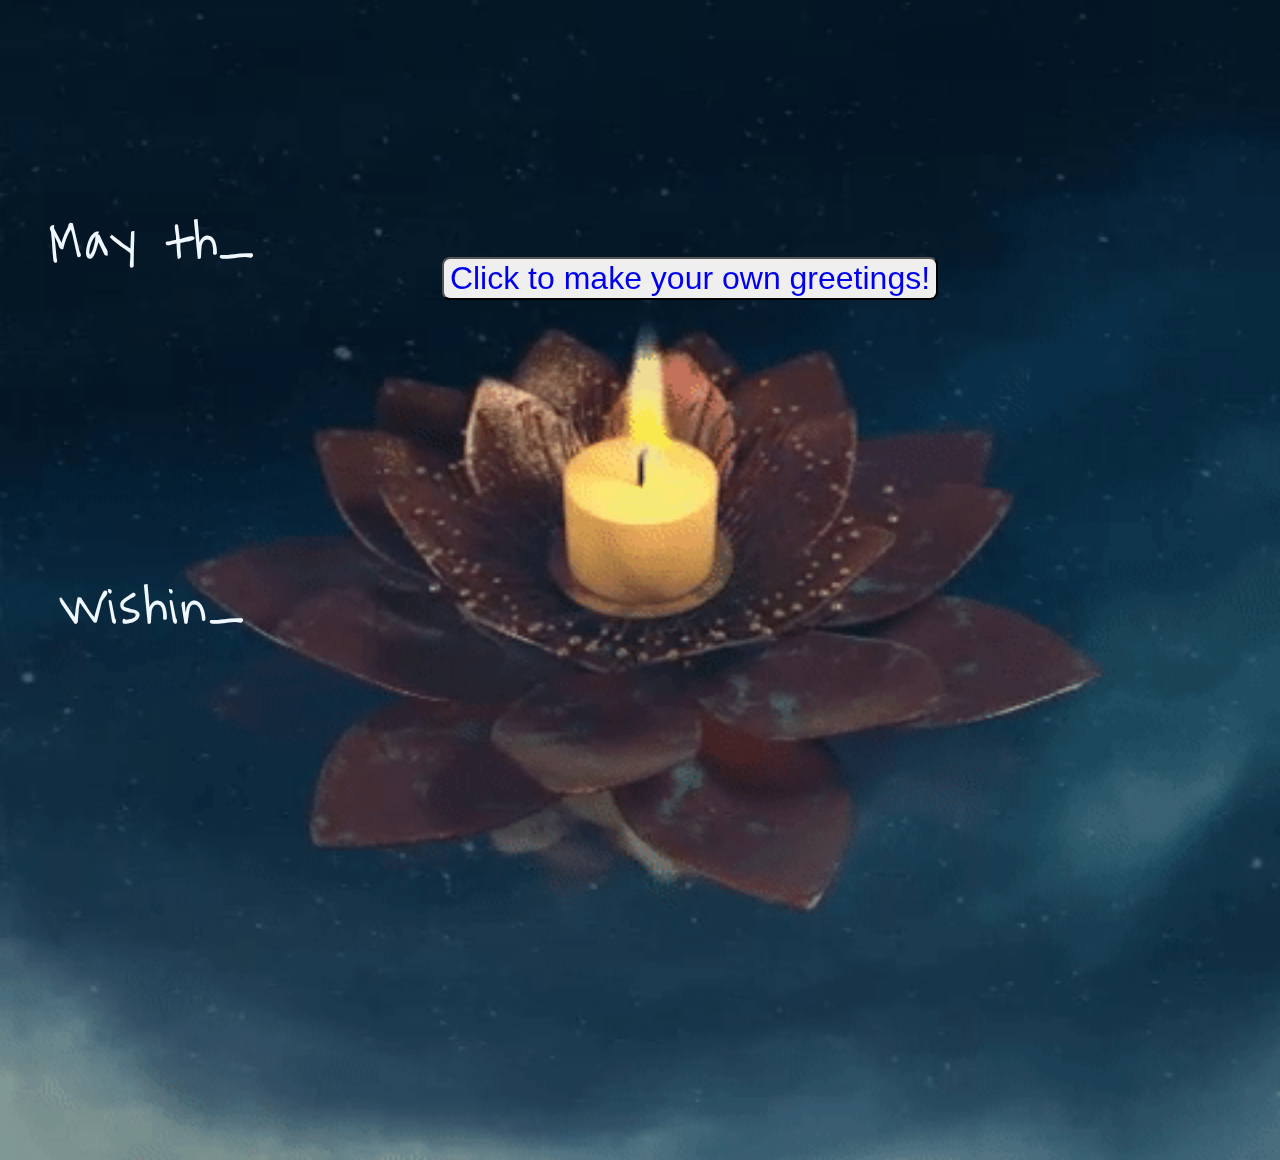
<file: indexold.html>
<HTML>
<HEAD>
    <!-- Global Site Tag (gtag.js) - Google Analytics -->
<script async src="https://www.googletagmanager.com/gtag/js?id=UA-107492937-1"></script>
<script>
  window.dataLayer = window.dataLayer || [];
  function gtag(){dataLayer.push(arguments)};
  gtag('js', new Date());

  gtag('config', 'UA-107492937-1');
</script>

<script async src="//pagead2.googlesyndication.com/pagead/js/adsbygoogle.js"></script>
<script>
  (adsbygoogle = window.adsbygoogle || []).push({
    google_ad_client: "ca-pub-3940007982960442",
    enable_page_level_ads: true
  });
</script>
    <link href="https://fonts.googleapis.com/css?family=Waiting+for+the+Sunrise" rel="stylesheet" type="text/css"/>
    <style>
body {
    background-image: url("src/images/diwali_advance4.gif");
    background-repeat:no-repeat;
    background-size: 100% 100%;
    
    font-family: 'Waiting for the Sunrise', cursive; 
  font-size:50px;
  margin: 10px 50px; 
  letter-spacing: 4px; 
  font-weight: bold;
    color: aliceblue;
}
        
</style>
    

    </HEAD>
<TITLE>
Diwali Greetings
</TITLE>
        
<BODY>
    
    <iframe style="width:120px;height:240px;" marginwidth="0" marginheight="0" scrolling="no" frameborder="0" src="//ws-in.amazon-adsystem.com/widgets/q?ServiceVersion=20070822&OneJS=1&Operation=GetAdHtml&MarketPlace=IN&source=ac&ref=tf_til&ad_type=product_link&tracking_id=hardipraj-21&marketplace=amazon&region=IN&placement=B075P7BLV5&asins=B075P7BLV5&linkId=0f8ae85d553cb5db94a121ebf4a3a32c&show_border=false&link_opens_in_new_window=false&price_color=333333&title_color=0066C0&bg_color=FFFFFF">
    </iframe>
    <div align="center">
<script type="text/javascript">
    google_ad_client = "ca-pub-3940007982960442";
    google_ad_slot = "8051419764";
    google_ad_width = 320;
    google_ad_height = 100;
</script>
<!-- adunit2 -->
<script type="text/javascript"
src="//pagead2.googlesyndication.com/pagead/show_ads.js">
</script>
        </div>
    
    
<div align="center">
<script async src="//pagead2.googlesyndication.com/pagead/js/adsbygoogle.js"></script>
<!-- adunit1 -->
<ins class="adsbygoogle"
     style="display:block"
     data-ad-client="ca-pub-3940007982960442"
     data-ad-slot="1026846416"
     data-ad-format="auto"></ins>
<script>
(adsbygoogle = window.adsbygoogle || []).push({});
</script>
        </div>
    
  <div id="typedtext" style="top: 0; margin-top: 200px; position: absolute; align-content: center"></div>
    <script>
    // set up text to print, each item in array is new line
var aText = new Array(
    "May the glow from the diyas light up your heart with happiness and joy."
);
var iSpeed = 100; // time delay of print out
var iIndex = 0; // start printing array at this posision
var iArrLength = aText[0].length; // the length of the text array
var iScrollAt = 20; // start scrolling up at this many lines
 
var iTextPos = 0; // initialise text position
var sContents = ''; // initialise contents variable
var iRow; // initialise current row
 
function typewriter()
{
 sContents =  ' ';
 iRow = Math.max(0, iIndex-iScrollAt);
 var destination = document.getElementById("typedtext");
 
 while ( iRow < iIndex ) {
  sContents += aText[iRow++] + '<br />';
 }
 destination.innerHTML = sContents + aText[iIndex].substring(0, iTextPos) + "_";
 if ( iTextPos++ == iArrLength ) {
  iTextPos = 0;
  iIndex++;
  if ( iIndex != aText.length ) {
   iArrLength = aText[iIndex].length;
   setTimeout("typewriter()", 500);
  }
 } else {
  setTimeout("typewriter()", iSpeed);
 }
}
typewriter();
    </script>
        
    <div style="width: 100%; bottom: 0; position: absolute; margin-bottom: 600px; text-align: center"><button type="button" style="font-size: 32px; border-radius: 8px"><a href="message.html" style="text-decoration:none">Click to make your own greetings!</a></button></div>
    
    <div id="typedtext1" style="margin: 10px; bottom: 0; position: absolute; margin-bottom: 250px; align-content: center">
    </div>
    <script>
    // set up text to print, each item in array is new line
var aText1 = new Array(
    "Wishing you a very HAPPY DEEPAWALI in advance from Hardip Raj and Harsh Mehta"
);
var iSpeed1 = 100; // time delay of print out
var iIndex1 = 0; // start printing array at this posision
var iArrLength1 = aText1[0].length; // the length of the text array
var iScrollAt1 = 20; // start scrolling up at this many lines
 
var iTextPos1 = 0; // initialise text position
var sContents1 = ''; // initialise contents variable
var iRow1; // initialise current row
 
function typewriter1()
{
 sContents1 =  ' ';
 iRow1 = Math.max(0, iIndex1-iScrollAt1);
 var destination1 = document.getElementById("typedtext1");
 
 while ( iRow1 < iIndex1 ) {
  sContents1 += aText1[iRow1++] + '<br />';
 }
 destination1.innerHTML = sContents1 + aText1[iIndex1].substring(0, iTextPos1) + "_";
 if ( iTextPos1++ == iArrLength1 ) {
  iTextPos1 = 0;
  iIndex1++;
  if ( iIndex1 != aText1.length ) {
   iArrLength1 = aText1[iIndex1].length;
   setTimeout("typewriter1()", 500);
  }
 } else {
  setTimeout("typewriter1()", iSpeed1);
 }
}
typewriter1();
    </script>
    
    
    <!--Touch fireworks-->
    
    <script src="https://code.jquery.com/jquery-2.1.0.min.js"></script>
    <script src="fireworks.js"></script>

    <!--Touch fireworks-->
    
</BODY>
</HTML>
</file>
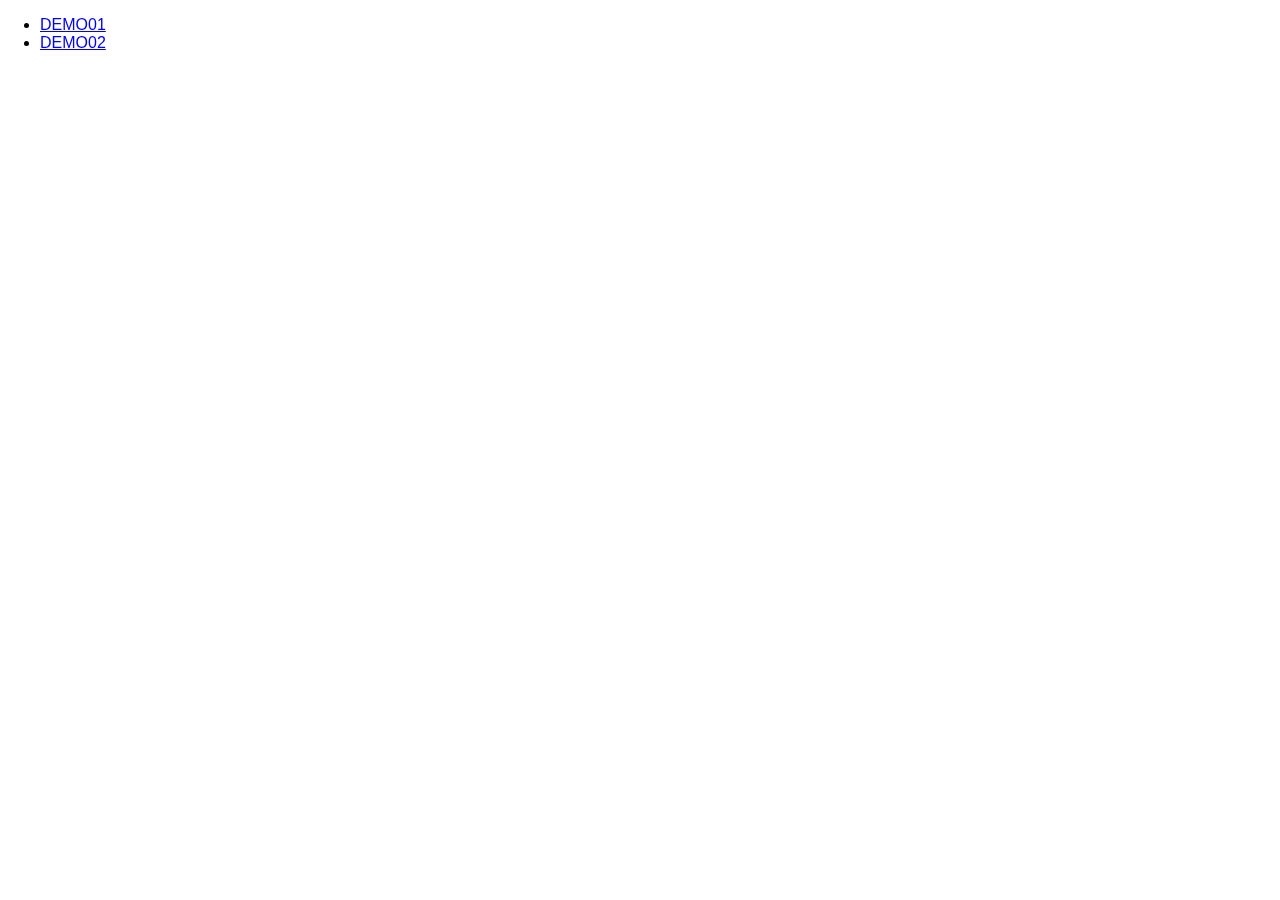
<file: src/animatedModal.js-master/demo/demos.html>
<!doctype html>
<html class="no-js" lang="">
    <head>
        <meta charset="utf-8">
        <meta http-equiv="X-UA-Compatible" content="IE=edge,chrome=1">
        <title>DEMOS</title>
        <link rel="stylesheet" href="css/normalize.min.css">
        <link rel="stylesheet" href="css/animate.min.css">
        <style>
            #btn-close-modal {
                width:100%;
                text-align: center;
                cursor:pointer;
                color:#fff;
            }

        </style>
    </head>
    <body>

        <!--Call your modal-->
        <ul>
            <li><a id="demo01" href="#animatedModal">DEMO01</a></li>
            <li><a id="demo02" href="#modal-02">DEMO02</a></li>
        </ul>
      
      
        <!--DEMO01-->
        <div id="animatedModal">
            <!--THIS IS IMPORTANT! to close the modal, the class name has to match the name given on the ID -->
            <div  id="btn-close-modal" class="close-animatedModal"> 
                CLOSE MODAL
            </div>
                
            <div class="modal-content">
                <!--Your modal content goes here-->
            </div>
        </div>

        <!--DEMO02-->
        <div id="modal-02">
            <!--"THIS IS IMPORTANT! to close the modal, the class name has to match the name given on the ID-->
            <div  id="btn-close-modal" class="close-modal-02"> 
                CLOSE MODAL
            </div>
            
            <div class="modal-content">
                <!--Your modal content goes here-->
            </div>
        </div>


        <script src="js/jquery.min.js"></script>
        <script src="js/animatedModal.min.js"></script>
        <script>

            //demo 01
            $("#demo01").animatedModal();

            //demo 02
            $("#demo02").animatedModal({
                modalTarget:'modal-02',
                animatedIn:'lightSpeedIn',
                animatedOut:'bounceOutDown',
                color:'#3498db',
                // Callbacks
                beforeOpen: function() {
                    console.log("The animation was called");
                },           
                afterOpen: function() {
                    console.log("The animation is completed");
                }, 
                beforeClose: function() {
                    console.log("The animation was called");
                }, 
                afterClose: function() {
                    console.log("The animation is completed");
                }
            });

        </script>

    </body>
</html>
</file>
